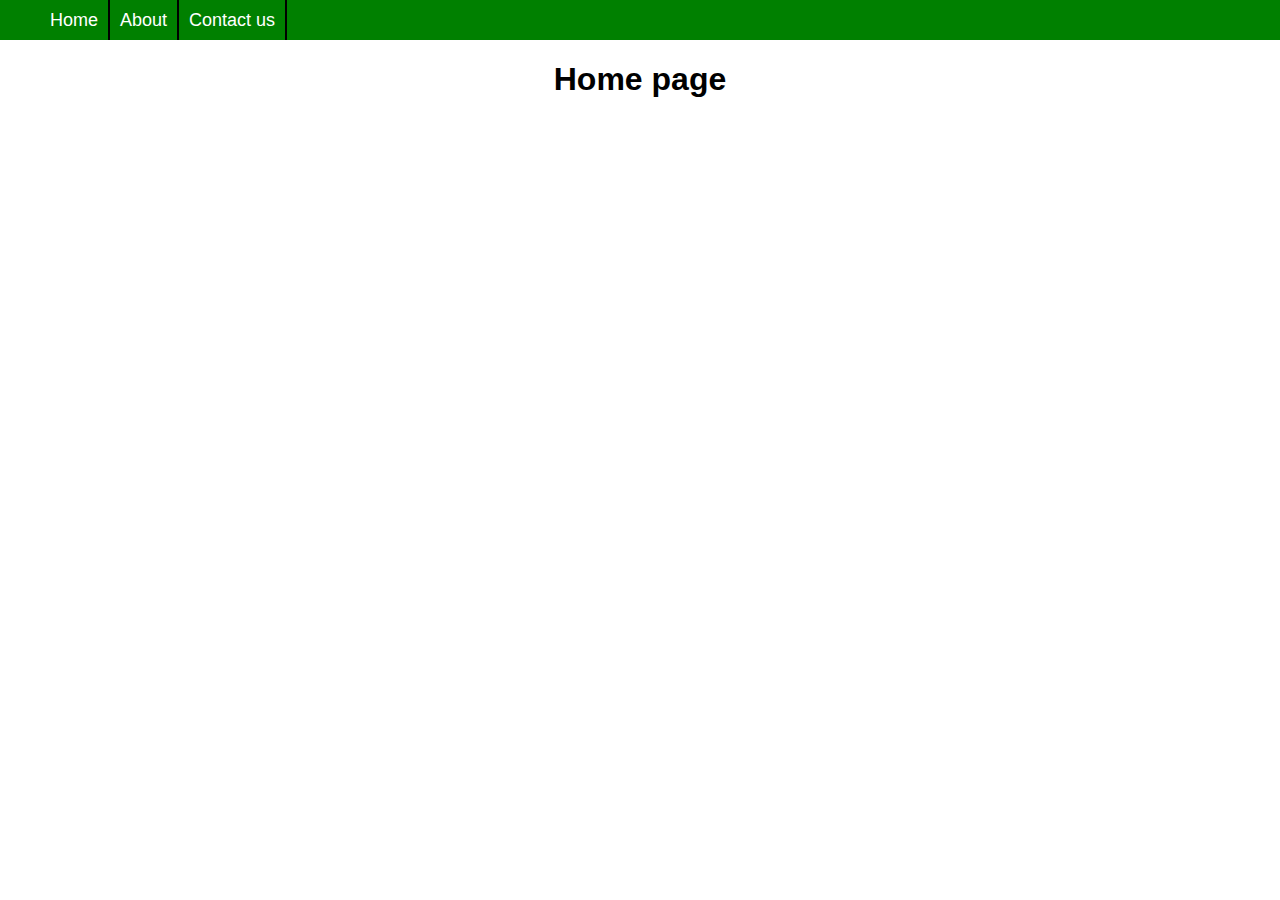
<file: index.html>
<!DOCTYPE html>
<html>
    <head>
        <title>Web worker demo</title>
        <link rel="manifest" href="manifest.json">
        <link rel="icon" href="favicon.ico" type="image/x-icon" />
        <link rel="stylesheet" href="main.css" /> 
        <link rel="apple-touch-icon" href="images/hello-icon-152.png"> 
        <meta name="viewport" content="width=device-width, initial-scale=1.0">
        <meta name="theme-color" content="white"/>
        <meta name="apple-mobile-web-app-capable" content="yes">
        <meta name="apple-mobile-web-app-status-bar-style" content="black">
        <meta name="apple-mobile-web-app-title" content="Hello World">
        <meta name="msapplication-TileImage" content="images/hello-icon-144.png">
        <meta name="msapplication-TileColor" content="#FFFFFF">
    </head>
    <body class="fullscreen">
        <!-- <div class="container">
            <h1 class="title">Hello World!</h1>
        </div> -->
        <header>
            <nav>
                <ul class="menu">
                    <li class="item"><a href="index.html">Home</a></li>
                    <li class="item"><a href="about.html">About</a></li>
                    <li class="item"><a href="contact.html">Contact us</a></li>
                </ul>
            </nav>
        </header>
        <main>
                <h1>Home page</h1>
        </main>
        <footer></footer>
        <script type="text/javascript" src="./main.js">
        </script>
    </body>
</html>
</file>
<file: main.css>
body{
    font-family: sans-serif;
}
html,
.fullscreen {
    margin: 0;
    padding: 0;
}
.container{
    margin: auto;
    text-align: center;
}
.title{
    font-size: 3rem;
}
.menu{
    display: flex;
    background: green;
    margin: 0px;
    width: 100%;
}

.menu li{
    list-style: none;
    border-right: 2px solid black;
    padding: 0px 10px;
    line-height: 40px;
    font-size: 18px;
}
.menu li a{
    color: white;
    text-decoration: none;
}

main{
    text-align: center;
}
</file>
